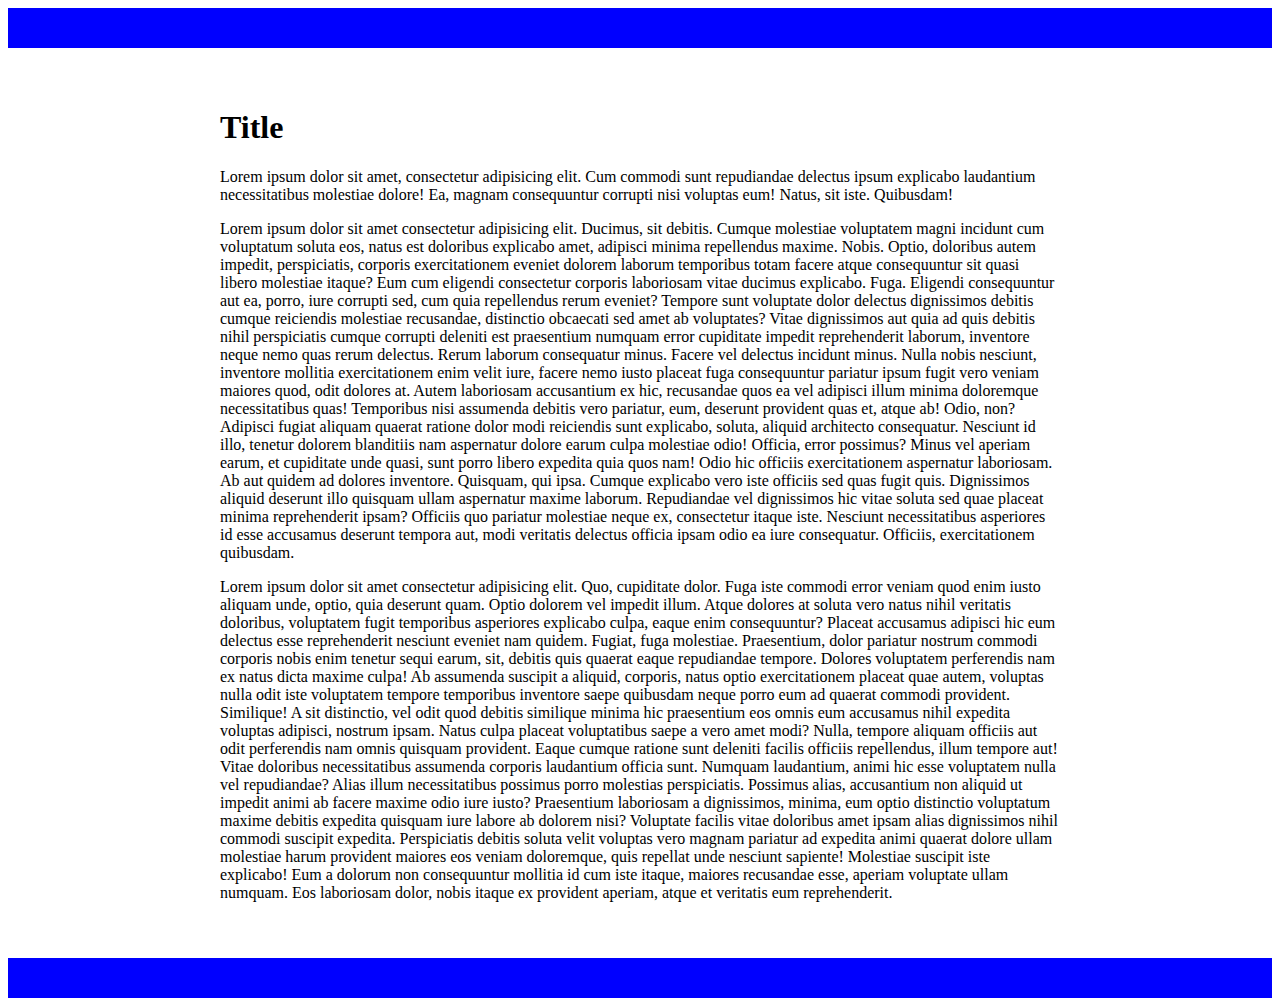
<file: index.html>
<!DOCTYPE html>
<html lang="en">
  <head>
    <meta charset="UTF-8" />
    <meta name="viewport" content="width=device-width, initial-scale=1.0" />
    <title>press the footer down on the flex</title>
    <link rel="stylesheet" href="css/style.css" />
  </head>
  <body>
    <div class="page">
      <header class="header"></header>
      <main class="content">
        <h1>Title</h1>
        <div class="text">
          <p>
            Lorem ipsum dolor sit amet, consectetur adipisicing elit. Cum
            commodi sunt repudiandae delectus ipsum explicabo laudantium
            necessitatibus molestiae dolore! Ea, magnam consequuntur corrupti
            nisi voluptas eum! Natus, sit iste. Quibusdam!
          </p>
          <p>
            Lorem ipsum dolor sit amet consectetur adipisicing elit. Ducimus,
            sit debitis. Cumque molestiae voluptatem magni incidunt cum
            voluptatum soluta eos, natus est doloribus explicabo amet, adipisci
            minima repellendus maxime. Nobis. Optio, doloribus autem impedit,
            perspiciatis, corporis exercitationem eveniet dolorem laborum
            temporibus totam facere atque consequuntur sit quasi libero
            molestiae itaque? Eum cum eligendi consectetur corporis laboriosam
            vitae ducimus explicabo. Fuga. Eligendi consequuntur aut ea, porro,
            iure corrupti sed, cum quia repellendus rerum eveniet? Tempore sunt
            voluptate dolor delectus dignissimos debitis cumque reiciendis
            molestiae recusandae, distinctio obcaecati sed amet ab voluptates?
            Vitae dignissimos aut quia ad quis debitis nihil perspiciatis cumque
            corrupti deleniti est praesentium numquam error cupiditate impedit
            reprehenderit laborum, inventore neque nemo quas rerum delectus.
            Rerum laborum consequatur minus. Facere vel delectus incidunt minus.
            Nulla nobis nesciunt, inventore mollitia exercitationem enim velit
            iure, facere nemo iusto placeat fuga consequuntur pariatur ipsum
            fugit vero veniam maiores quod, odit dolores at. Autem laboriosam
            accusantium ex hic, recusandae quos ea vel adipisci illum minima
            doloremque necessitatibus quas! Temporibus nisi assumenda debitis
            vero pariatur, eum, deserunt provident quas et, atque ab! Odio, non?
            Adipisci fugiat aliquam quaerat ratione dolor modi reiciendis sunt
            explicabo, soluta, aliquid architecto consequatur. Nesciunt id illo,
            tenetur dolorem blanditiis nam aspernatur dolore earum culpa
            molestiae odio! Officia, error possimus? Minus vel aperiam earum, et
            cupiditate unde quasi, sunt porro libero expedita quia quos nam!
            Odio hic officiis exercitationem aspernatur laboriosam. Ab aut
            quidem ad dolores inventore. Quisquam, qui ipsa. Cumque explicabo
            vero iste officiis sed quas fugit quis. Dignissimos aliquid deserunt
            illo quisquam ullam aspernatur maxime laborum. Repudiandae vel
            dignissimos hic vitae soluta sed quae placeat minima reprehenderit
            ipsam? Officiis quo pariatur molestiae neque ex, consectetur itaque
            iste. Nesciunt necessitatibus asperiores id esse accusamus deserunt
            tempora aut, modi veritatis delectus officia ipsam odio ea iure
            consequatur. Officiis, exercitationem quibusdam.
          </p>
          <p>
            Lorem ipsum dolor sit amet consectetur adipisicing elit. Quo,
            cupiditate dolor. Fuga iste commodi error veniam quod enim iusto
            aliquam unde, optio, quia deserunt quam. Optio dolorem vel impedit
            illum. Atque dolores at soluta vero natus nihil veritatis doloribus,
            voluptatem fugit temporibus asperiores explicabo culpa, eaque enim
            consequuntur? Placeat accusamus adipisci hic eum delectus esse
            reprehenderit nesciunt eveniet nam quidem. Fugiat, fuga molestiae.
            Praesentium, dolor pariatur nostrum commodi corporis nobis enim
            tenetur sequi earum, sit, debitis quis quaerat eaque repudiandae
            tempore. Dolores voluptatem perferendis nam ex natus dicta maxime
            culpa! Ab assumenda suscipit a aliquid, corporis, natus optio
            exercitationem placeat quae autem, voluptas nulla odit iste
            voluptatem tempore temporibus inventore saepe quibusdam neque porro
            eum ad quaerat commodi provident. Similique! A sit distinctio, vel
            odit quod debitis similique minima hic praesentium eos omnis eum
            accusamus nihil expedita voluptas adipisci, nostrum ipsam. Natus
            culpa placeat voluptatibus saepe a vero amet modi? Nulla, tempore
            aliquam officiis aut odit perferendis nam omnis quisquam provident.
            Eaque cumque ratione sunt deleniti facilis officiis repellendus,
            illum tempore aut! Vitae doloribus necessitatibus assumenda corporis
            laudantium officia sunt. Numquam laudantium, animi hic esse
            voluptatem nulla vel repudiandae? Alias illum necessitatibus
            possimus porro molestias perspiciatis. Possimus alias, accusantium
            non aliquid ut impedit animi ab facere maxime odio iure iusto?
            Praesentium laboriosam a dignissimos, minima, eum optio distinctio
            voluptatum maxime debitis expedita quisquam iure labore ab dolorem
            nisi? Voluptate facilis vitae doloribus amet ipsam alias dignissimos
            nihil commodi suscipit expedita. Perspiciatis debitis soluta velit
            voluptas vero magnam pariatur ad expedita animi quaerat dolore ullam
            molestiae harum provident maiores eos veniam doloremque, quis
            repellat unde nesciunt sapiente! Molestiae suscipit iste explicabo!
            Eum a dolorum non consequuntur mollitia id cum iste itaque, maiores
            recusandae esse, aperiam voluptate ullam numquam. Eos laboriosam
            dolor, nobis itaque ex provident aperiam, atque et veritatis eum
            reprehenderit.
          </p>
        </div>
      </main>
      <footer class="footer"></footer>
    </div>
    <script src="js/main.js"></script>
  </body>
</html>
</file>
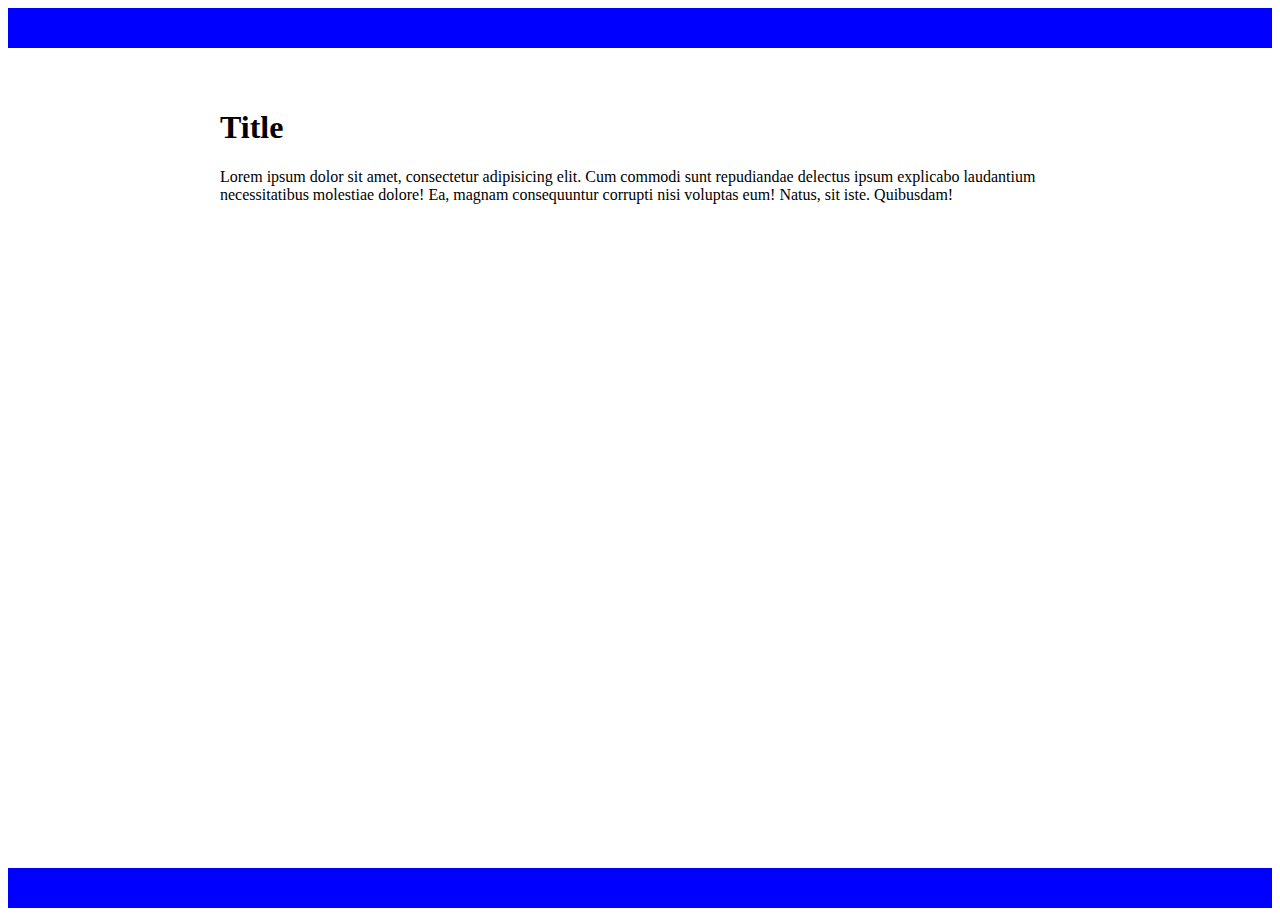
<file: index2.html>
<!DOCTYPE html>
<html lang="en">
  <head>
    <meta charset="UTF-8" />
    <meta name="viewport" content="width=device-width, initial-scale=1.0" />
    <title>press the footer down on grids</title>
    <link rel="stylesheet" href="css/style.css" />
    <!-- <script src="js/main.js" defer></script> -->
  </head>
  <body>
    <div class="page">
      <header class="header"></header>
      <main class="content">
        <h1>Title</h1>
        <div class="text">
          <p>
            Lorem ipsum dolor sit amet, consectetur adipisicing elit. Cum
            commodi sunt repudiandae delectus ipsum explicabo laudantium
            necessitatibus molestiae dolore! Ea, magnam consequuntur corrupti
            nisi voluptas eum! Natus, sit iste. Quibusdam!
          </p>
        </div>
      </main>
      <footer class="footer"></footer>
    </div>
    <script src="js/main.js"></script>
  </body>
</html>
</file>
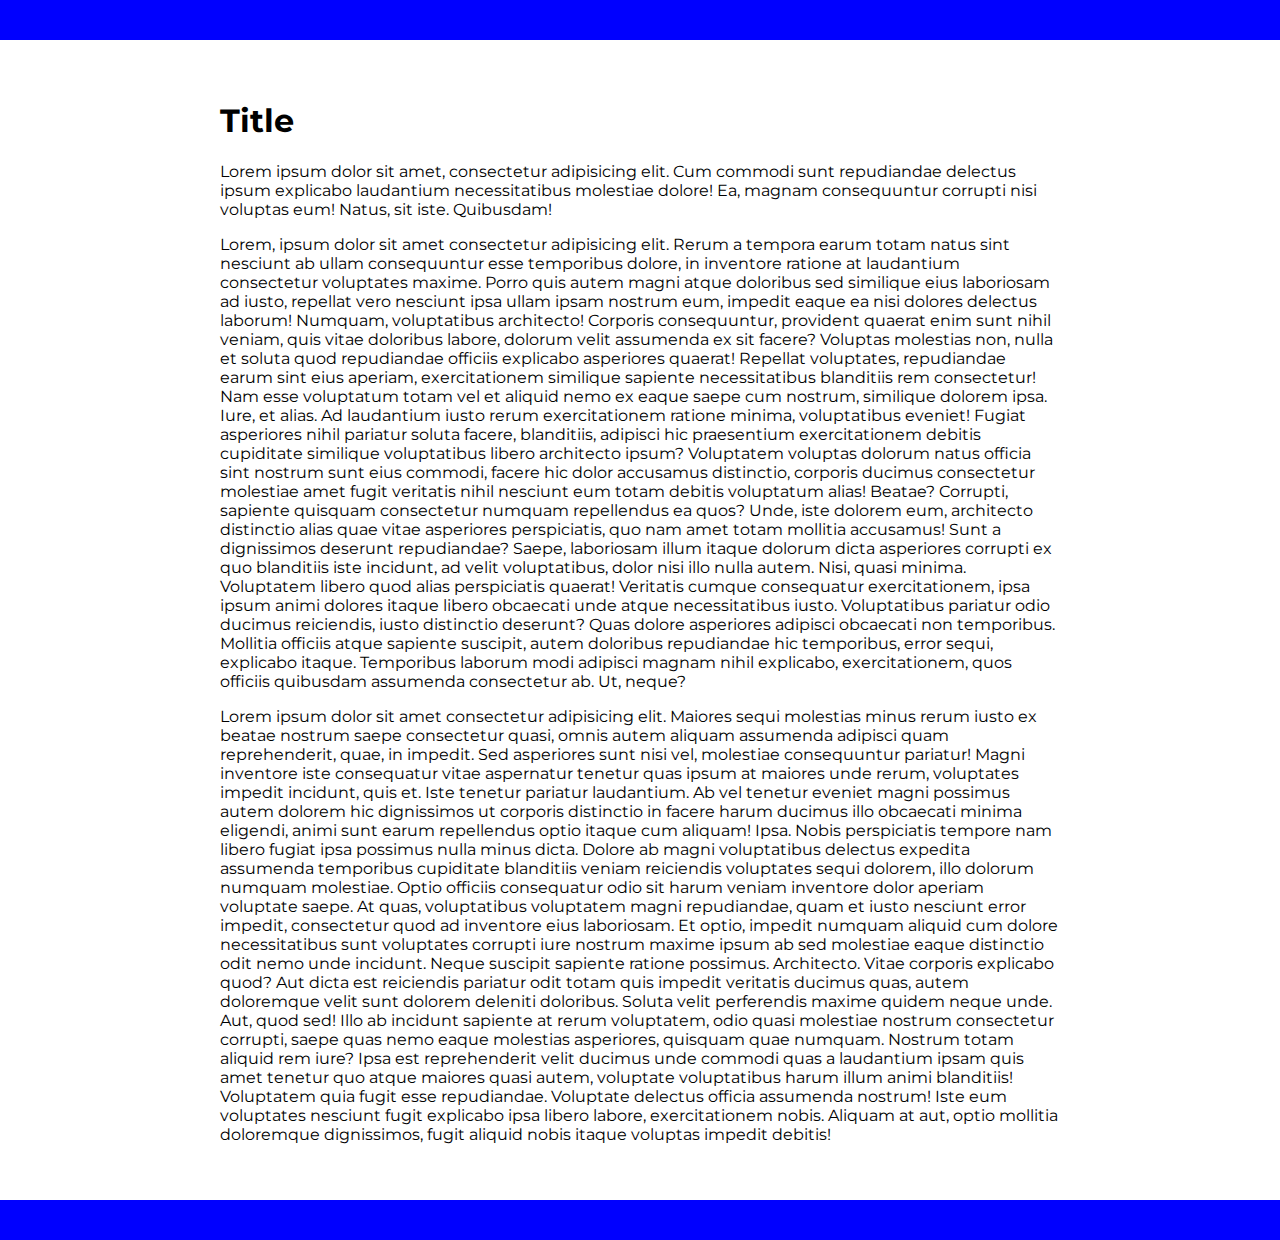
<file: index3.html>
<!DOCTYPE html>
<html lang="en">
  <head>
    <meta charset="UTF-8" />
    <meta name="viewport" content="width=device-width, initial-scale=1.0" />
    <title>press the footer down on flex: 1 1 auto;</title>
    <link rel="stylesheet" href="css/style3.css" />
    <link
      href="https://fonts.googleapis.com/css2?family=Montserrat:wght@100..900&display=swap"
      rel="stylesheet"
    />
  </head>
  <body>
    <div class="page">
      <header class="header"></header>
      <main class="content">
        <h1>Title</h1>
        <div class="text">
          <p>
            Lorem ipsum dolor sit amet, consectetur adipisicing elit. Cum
            commodi sunt repudiandae delectus ipsum explicabo laudantium
            necessitatibus molestiae dolore! Ea, magnam consequuntur corrupti
            nisi voluptas eum! Natus, sit iste. Quibusdam!
          </p>
          <p>
            Lorem, ipsum dolor sit amet consectetur adipisicing elit. Rerum a
            tempora earum totam natus sint nesciunt ab ullam consequuntur esse
            temporibus dolore, in inventore ratione at laudantium consectetur
            voluptates maxime. Porro quis autem magni atque doloribus sed
            similique eius laboriosam ad iusto, repellat vero nesciunt ipsa
            ullam ipsam nostrum eum, impedit eaque ea nisi dolores delectus
            laborum! Numquam, voluptatibus architecto! Corporis consequuntur,
            provident quaerat enim sunt nihil veniam, quis vitae doloribus
            labore, dolorum velit assumenda ex sit facere? Voluptas molestias
            non, nulla et soluta quod repudiandae officiis explicabo asperiores
            quaerat! Repellat voluptates, repudiandae earum sint eius aperiam,
            exercitationem similique sapiente necessitatibus blanditiis rem
            consectetur! Nam esse voluptatum totam vel et aliquid nemo ex eaque
            saepe cum nostrum, similique dolorem ipsa. Iure, et alias. Ad
            laudantium iusto rerum exercitationem ratione minima, voluptatibus
            eveniet! Fugiat asperiores nihil pariatur soluta facere, blanditiis,
            adipisci hic praesentium exercitationem debitis cupiditate similique
            voluptatibus libero architecto ipsum? Voluptatem voluptas dolorum
            natus officia sint nostrum sunt eius commodi, facere hic dolor
            accusamus distinctio, corporis ducimus consectetur molestiae amet
            fugit veritatis nihil nesciunt eum totam debitis voluptatum alias!
            Beatae? Corrupti, sapiente quisquam consectetur numquam repellendus
            ea quos? Unde, iste dolorem eum, architecto distinctio alias quae
            vitae asperiores perspiciatis, quo nam amet totam mollitia
            accusamus! Sunt a dignissimos deserunt repudiandae? Saepe,
            laboriosam illum itaque dolorum dicta asperiores corrupti ex quo
            blanditiis iste incidunt, ad velit voluptatibus, dolor nisi illo
            nulla autem. Nisi, quasi minima. Voluptatem libero quod alias
            perspiciatis quaerat! Veritatis cumque consequatur exercitationem,
            ipsa ipsum animi dolores itaque libero obcaecati unde atque
            necessitatibus iusto. Voluptatibus pariatur odio ducimus reiciendis,
            iusto distinctio deserunt? Quas dolore asperiores adipisci obcaecati
            non temporibus. Mollitia officiis atque sapiente suscipit, autem
            doloribus repudiandae hic temporibus, error sequi, explicabo itaque.
            Temporibus laborum modi adipisci magnam nihil explicabo,
            exercitationem, quos officiis quibusdam assumenda consectetur ab.
            Ut, neque?
          </p>
          <p>
            Lorem ipsum dolor sit amet consectetur adipisicing elit. Maiores
            sequi molestias minus rerum iusto ex beatae nostrum saepe
            consectetur quasi, omnis autem aliquam assumenda adipisci quam
            reprehenderit, quae, in impedit. Sed asperiores sunt nisi vel,
            molestiae consequuntur pariatur! Magni inventore iste consequatur
            vitae aspernatur tenetur quas ipsum at maiores unde rerum,
            voluptates impedit incidunt, quis et. Iste tenetur pariatur
            laudantium. Ab vel tenetur eveniet magni possimus autem dolorem hic
            dignissimos ut corporis distinctio in facere harum ducimus illo
            obcaecati minima eligendi, animi sunt earum repellendus optio itaque
            cum aliquam! Ipsa. Nobis perspiciatis tempore nam libero fugiat ipsa
            possimus nulla minus dicta. Dolore ab magni voluptatibus delectus
            expedita assumenda temporibus cupiditate blanditiis veniam
            reiciendis voluptates sequi dolorem, illo dolorum numquam molestiae.
            Optio officiis consequatur odio sit harum veniam inventore dolor
            aperiam voluptate saepe. At quas, voluptatibus voluptatem magni
            repudiandae, quam et iusto nesciunt error impedit, consectetur quod
            ad inventore eius laboriosam. Et optio, impedit numquam aliquid cum
            dolore necessitatibus sunt voluptates corrupti iure nostrum maxime
            ipsum ab sed molestiae eaque distinctio odit nemo unde incidunt.
            Neque suscipit sapiente ratione possimus. Architecto. Vitae corporis
            explicabo quod? Aut dicta est reiciendis pariatur odit totam quis
            impedit veritatis ducimus quas, autem doloremque velit sunt dolorem
            deleniti doloribus. Soluta velit perferendis maxime quidem neque
            unde. Aut, quod sed! Illo ab incidunt sapiente at rerum voluptatem,
            odio quasi molestiae nostrum consectetur corrupti, saepe quas nemo
            eaque molestias asperiores, quisquam quae numquam. Nostrum totam
            aliquid rem iure? Ipsa est reprehenderit velit ducimus unde commodi
            quas a laudantium ipsam quis amet tenetur quo atque maiores quasi
            autem, voluptate voluptatibus harum illum animi blanditiis!
            Voluptatem quia fugit esse repudiandae. Voluptate delectus officia
            assumenda nostrum! Iste eum voluptates nesciunt fugit explicabo ipsa
            libero labore, exercitationem nobis. Aliquam at aut, optio mollitia
            doloremque dignissimos, fugit aliquid nobis itaque voluptas impedit
            debitis!
          </p>
        </div>
      </main>
      <footer class="footer"></footer>
    </div>
    <script src="js/main.js"></script>
  </body>
</html>
</file>
<file: css/style.css>
html {
  box-sizing: border-box;
}

*,
*::before,
*::after {
  box-sizing: inherit;
}

.page {
  overflow: hidden;
  display: flex;
  flex-direction: column;
  min-height: 100vh;
}

.footer {
  margin-top: auto;
}

.header,
.footer {
  padding: 20px;
  background-color: blue;
}

.content {
  max-width: 880px;
  margin: 0 auto;
  padding: 40px 20px;
}
</file>
<file: css/style3.css>
html {
  box-sizing: border-box;
}

*,
*::before,
*::after {
  box-sizing: inherit;
}

body {
  margin: 0;
  font-family: "Montserrat", serif;
}

.page {
  display: flex;
  flex-direction: column;
  overflow: hidden;
  min-height: 100vh;
}

.footer {
  margin-top: auto;
}

.header,
.footer {
  padding: 20px;
  background-color: blue;
}

.content {
  flex: 1 1 auto;
  max-width: 880px;
  margin: 0 auto;
  padding: 40px 20px;
}
</file>
